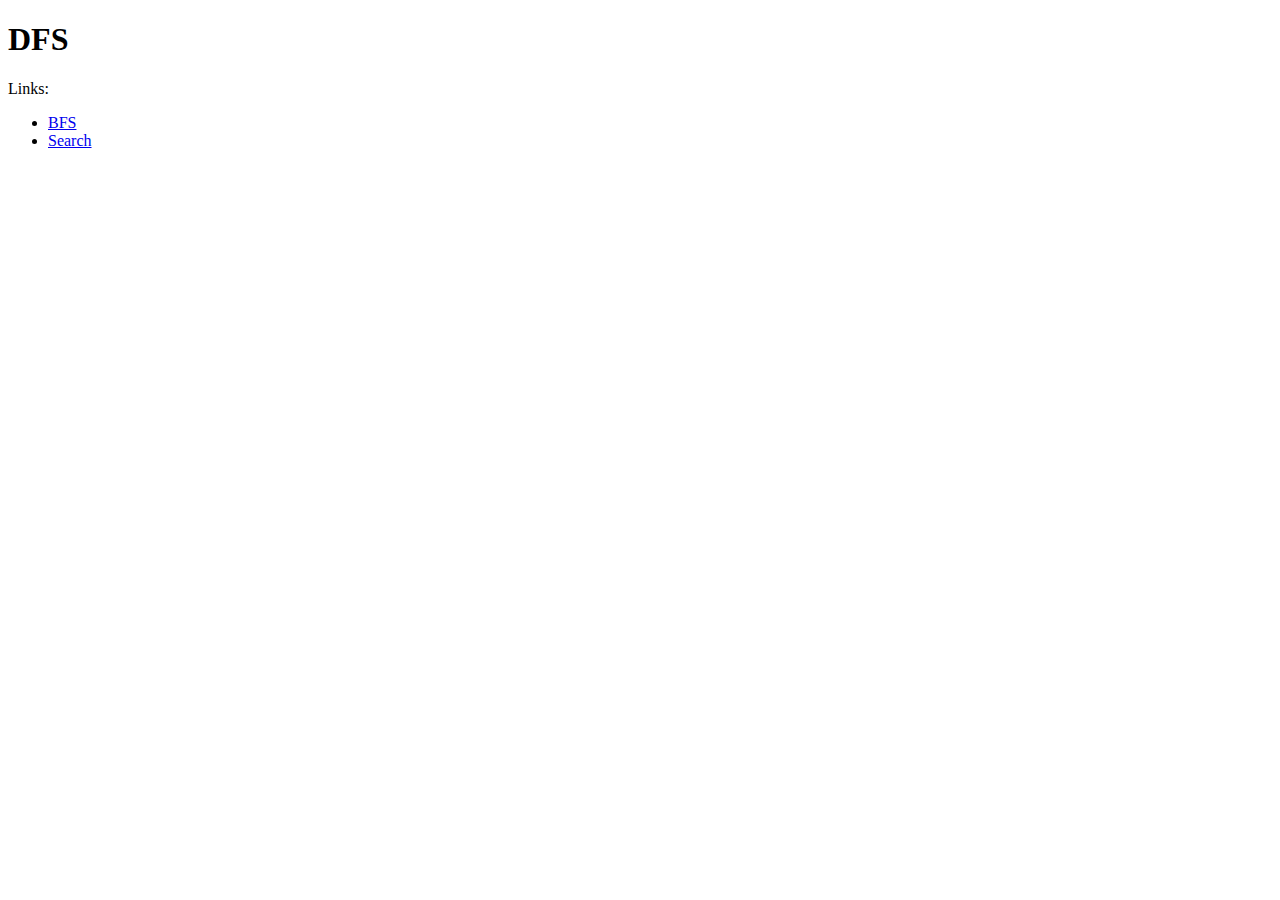
<file: pagerank/corpus1/dfs.html>
<!DOCTYPE html>
<html lang="en">
    <head>
        <title>DFS</title>
    </head>
    <body>
        <h1>DFS</h1>

        <div>Links:</div>
        <ul>
            <li><a href="bfs.html">BFS</a></li>
            <li><a href="search.html">Search</a></li>
        </ul>
    </body>
</html>
</file>
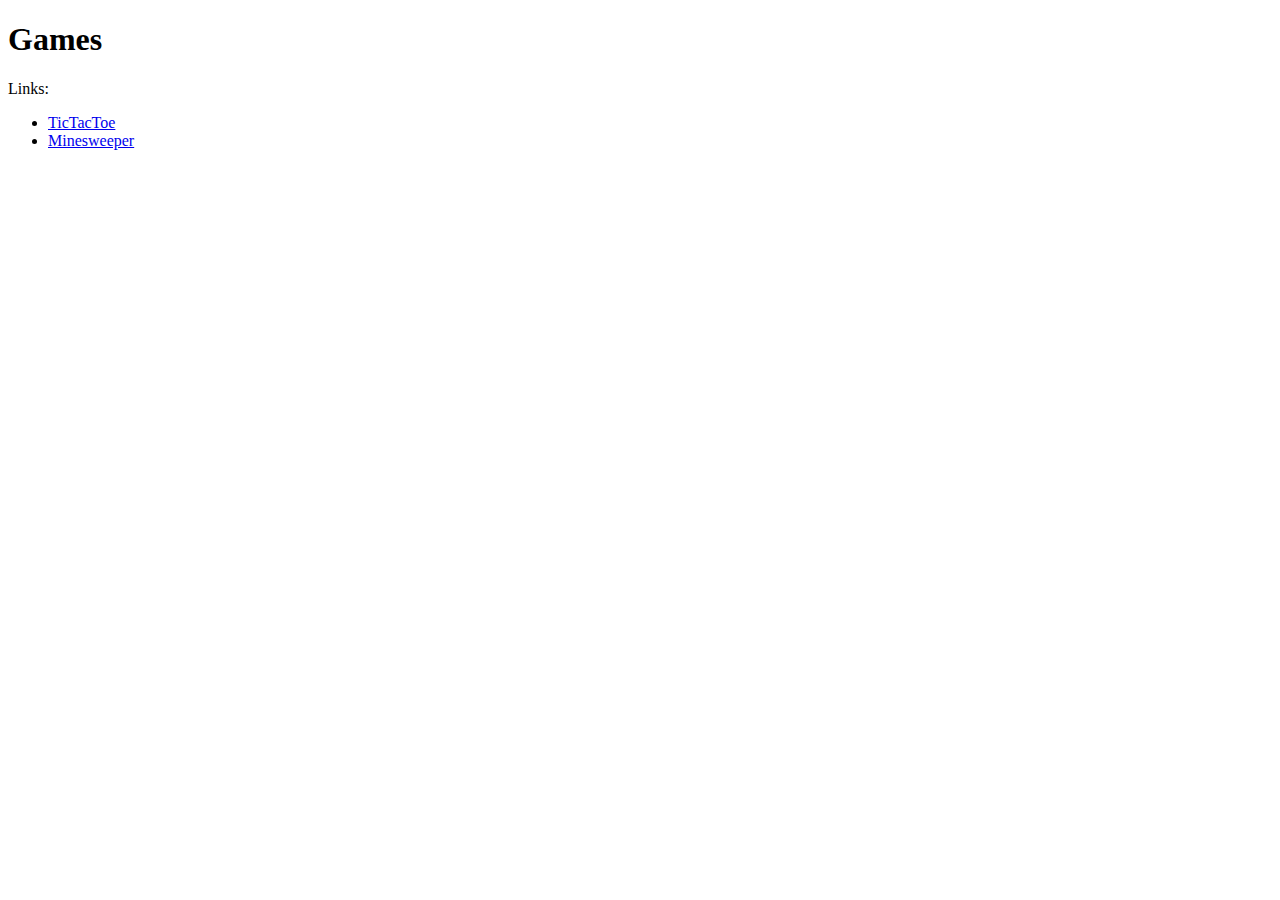
<file: pagerank/corpus1/games.html>
<!DOCTYPE html>
<html lang="en">
    <head>
        <title>Games</title>
    </head>
    <body>
        <h1>Games</h1>

        <div>Links:</div>
        <ul>
            <li><a href="tictactoe.html">TicTacToe</a></li>
            <li><a href="minesweeper.html">Minesweeper</a></li>
        </ul>
    </body>
</html>
</file>
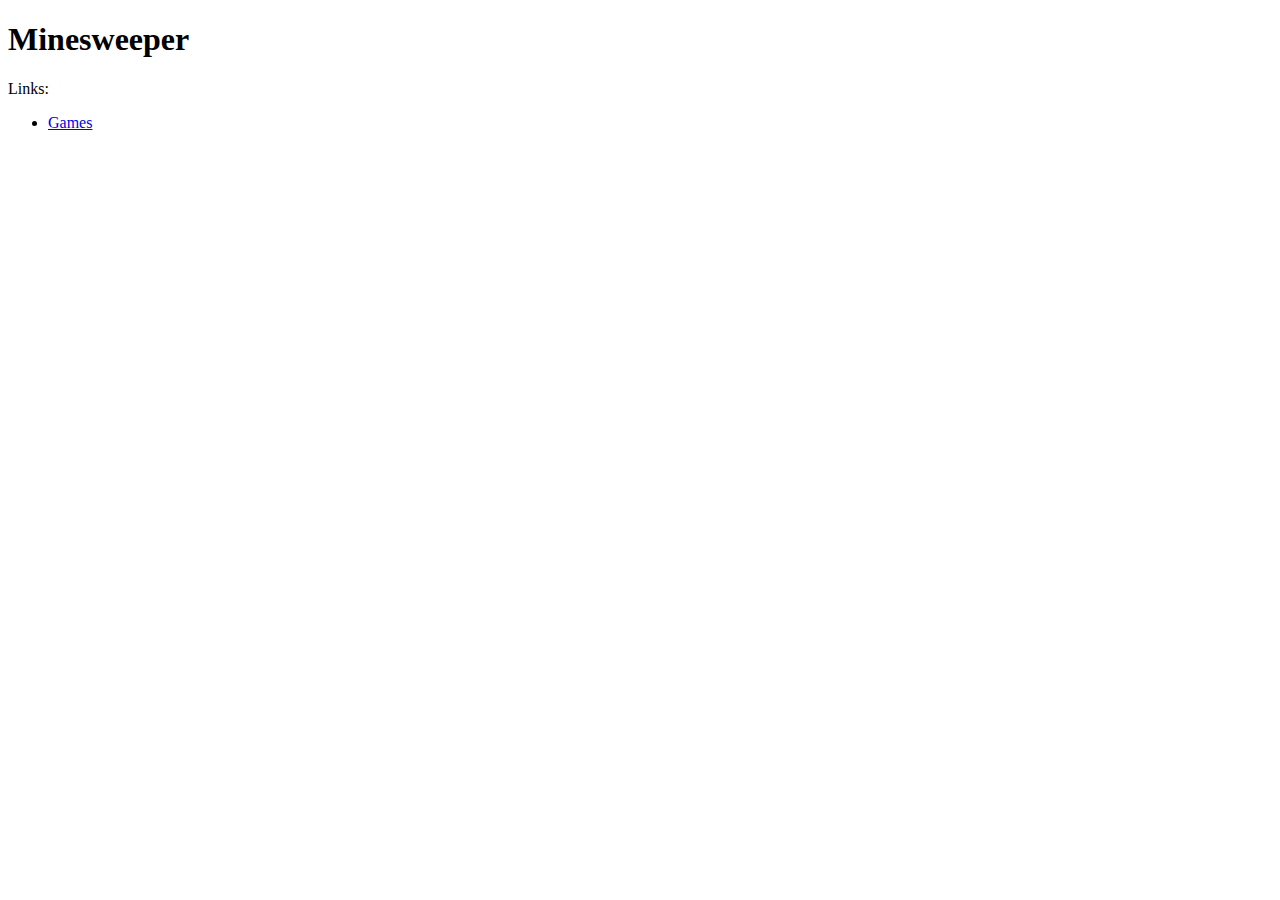
<file: pagerank/corpus1/minesweeper.html>
<!DOCTYPE html>
<html lang="en">
    <head>
        <title>Minesweeper</title>
    </head>
    <body>
        <h1>Minesweeper</h1>

        <div>Links:</div>
        <ul>
            <li><a href="games.html">Games</a></li>
        </ul>
    </body>
</html>
</file>
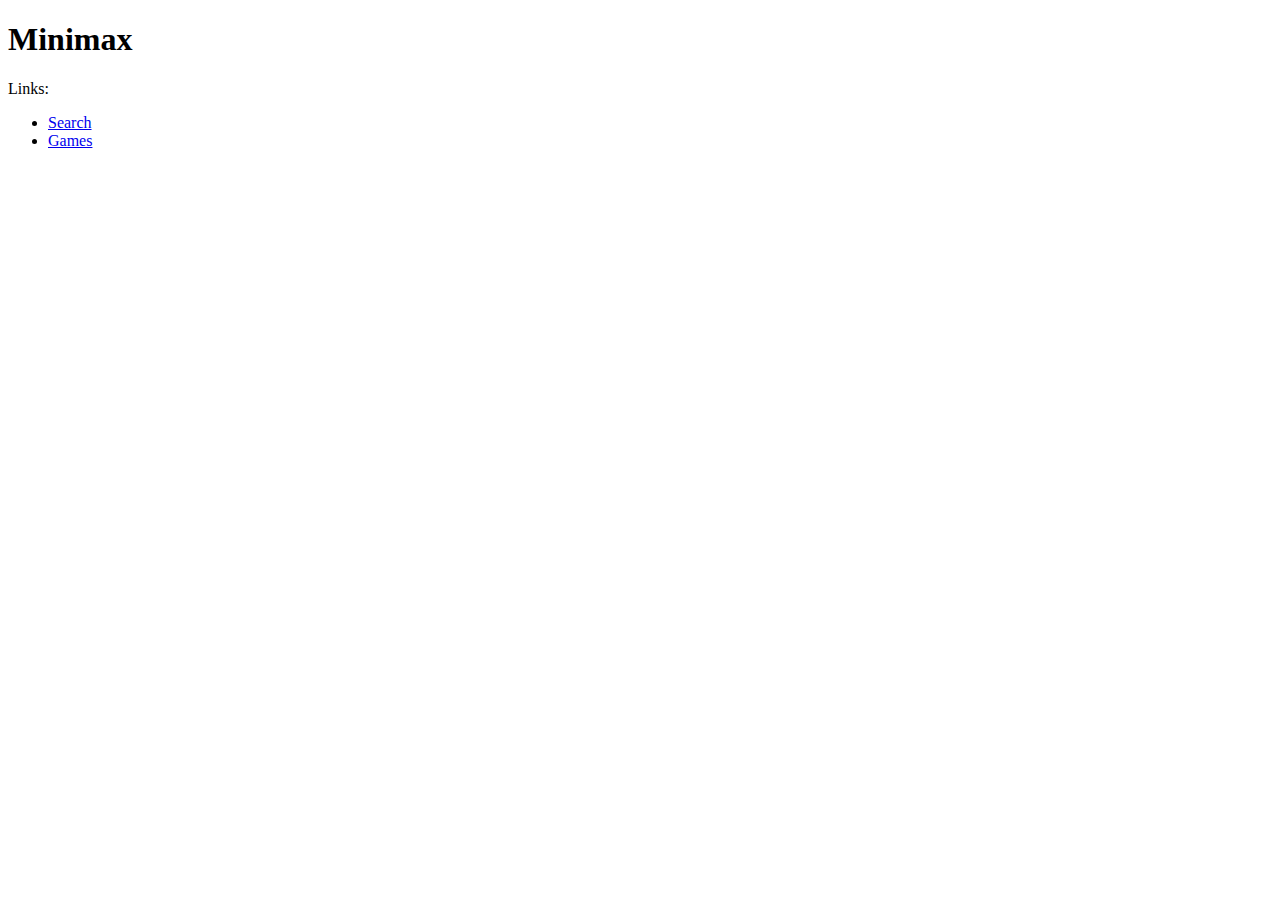
<file: pagerank/corpus1/minimax.html>
<!DOCTYPE html>
<html lang="en">
    <head>
        <title>Minimax</title>
    </head>
    <body>
        <h1>Minimax</h1>

        <div>Links:</div>
        <ul>
            <li><a href="search.html">Search</a></li>
            <li><a href="games.html">Games</a></li>
        </ul>
    </body>
</html>
</file>
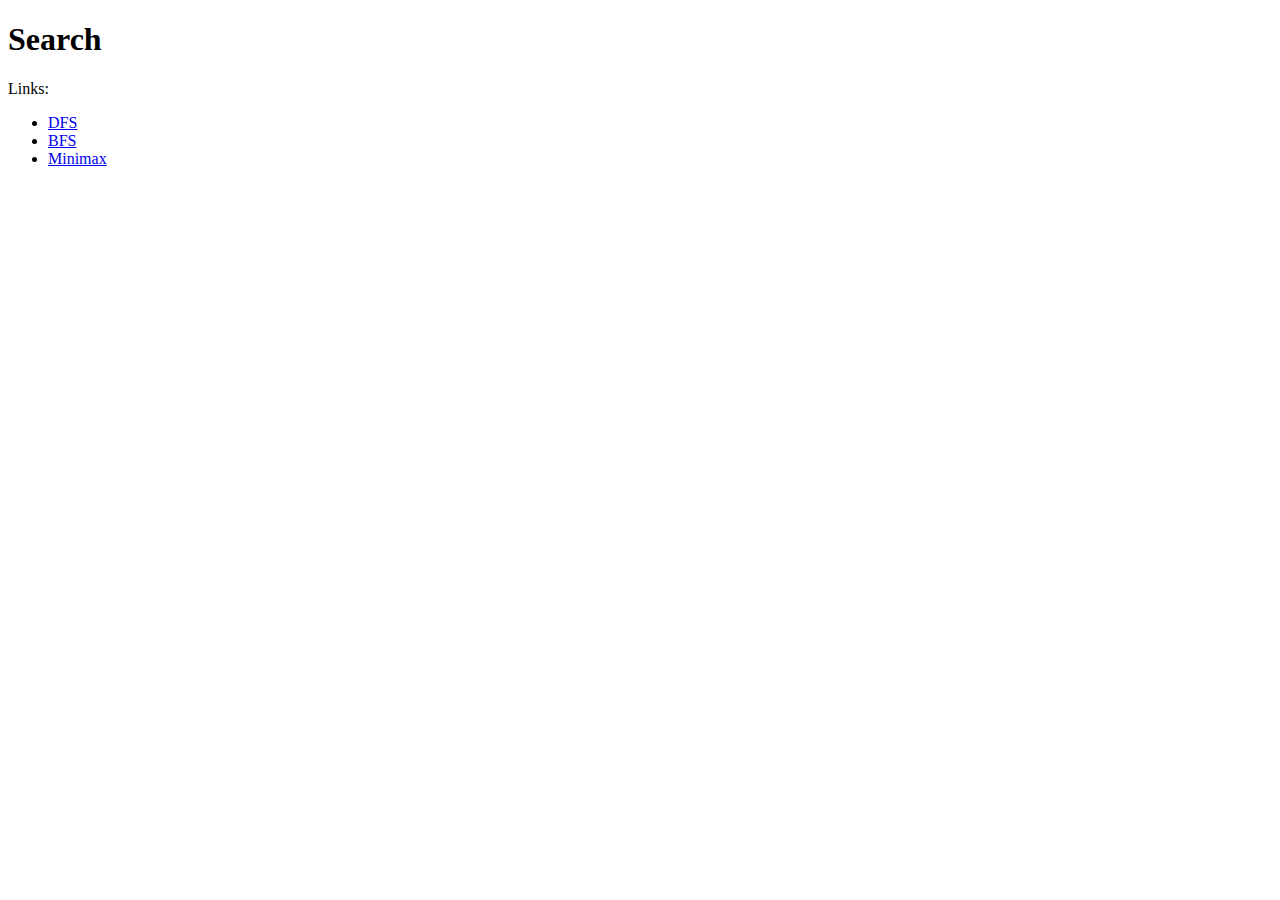
<file: pagerank/corpus1/search.html>
<!DOCTYPE html>
<html lang="en">
    <head>
        <title>Search</title>
    </head>
    <body>
        <h1>Search</h1>

        <div>Links:</div>
        <ul>
            <li><a href="dfs.html">DFS</a></li>
            <li><a href="bfs.html">BFS</a></li>
            <li><a href="minimax.html">Minimax</a></li>
        </ul>
    </body>
</html>
</file>
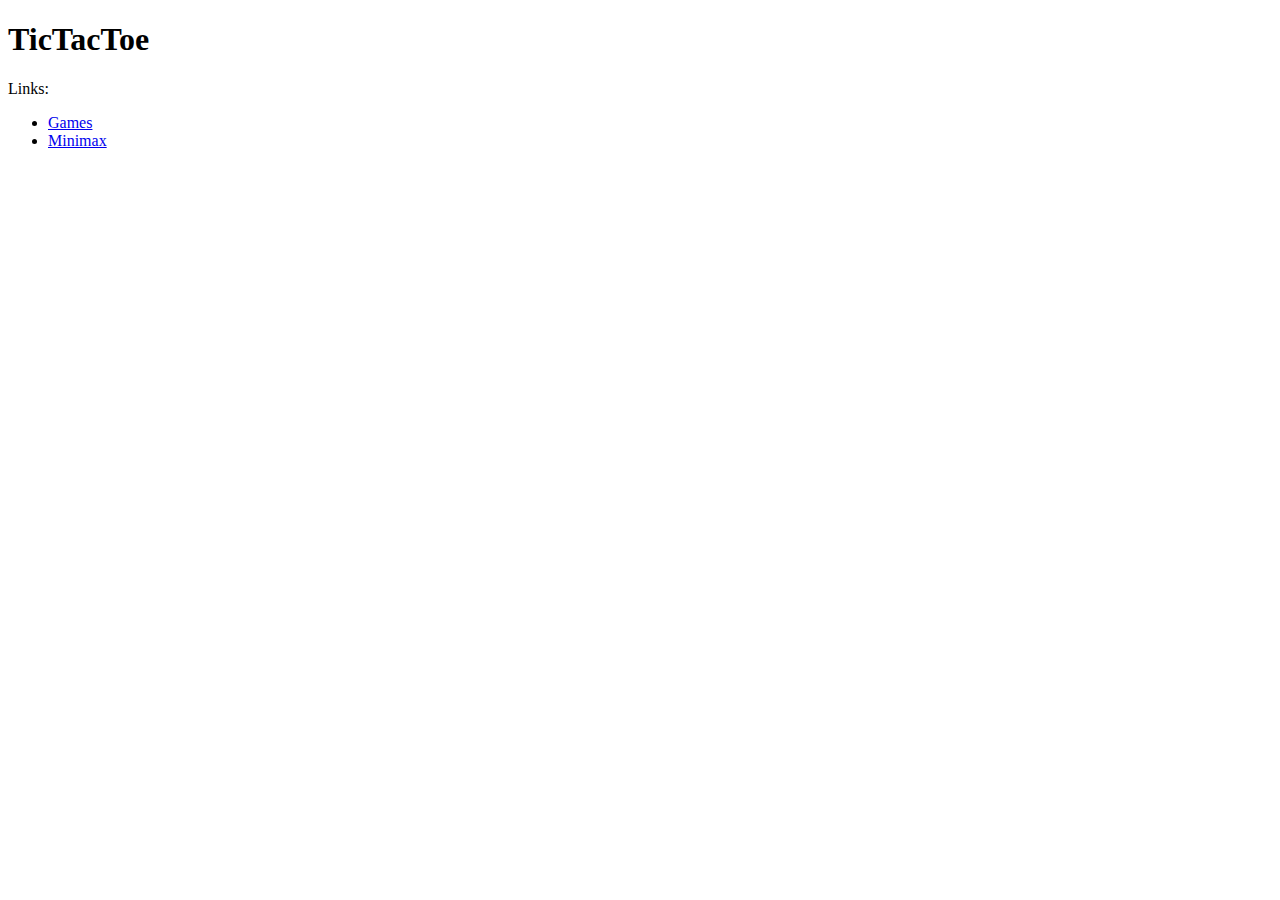
<file: pagerank/corpus1/tictactoe.html>
<!DOCTYPE html>
<html lang="en">
    <head>
        <title>TicTacToe</title>
    </head>
    <body>
        <h1>TicTacToe</h1>

        <div>Links:</div>
        <ul>
            <li><a href="games.html">Games</a></li>
            <li><a href="minimax.html">Minimax</a></li>
        </ul>
    </body>
</html>
</file>
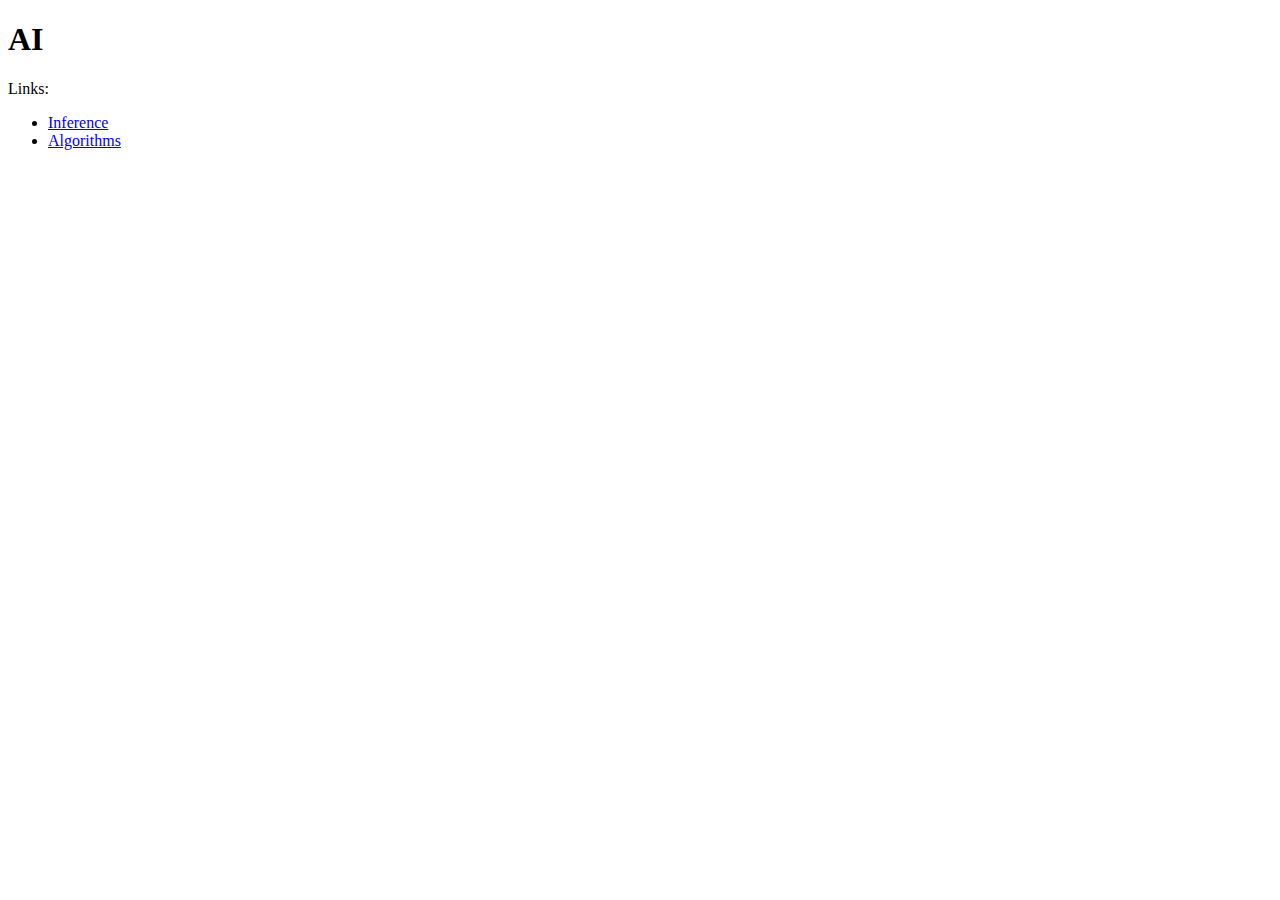
<file: pagerank/corpus2/ai.html>
<!DOCTYPE html>
<html lang="en">
    <head>
        <title>AI</title>
    </head>
    <body>
        <h1>AI</h1>

        <div>Links:</div>
        <ul>
            <li><a href="inference.html">Inference</a></li>
            <li><a href="algorithms.html">Algorithms</a></li>
        </ul>
    </body>
</html>
</file>
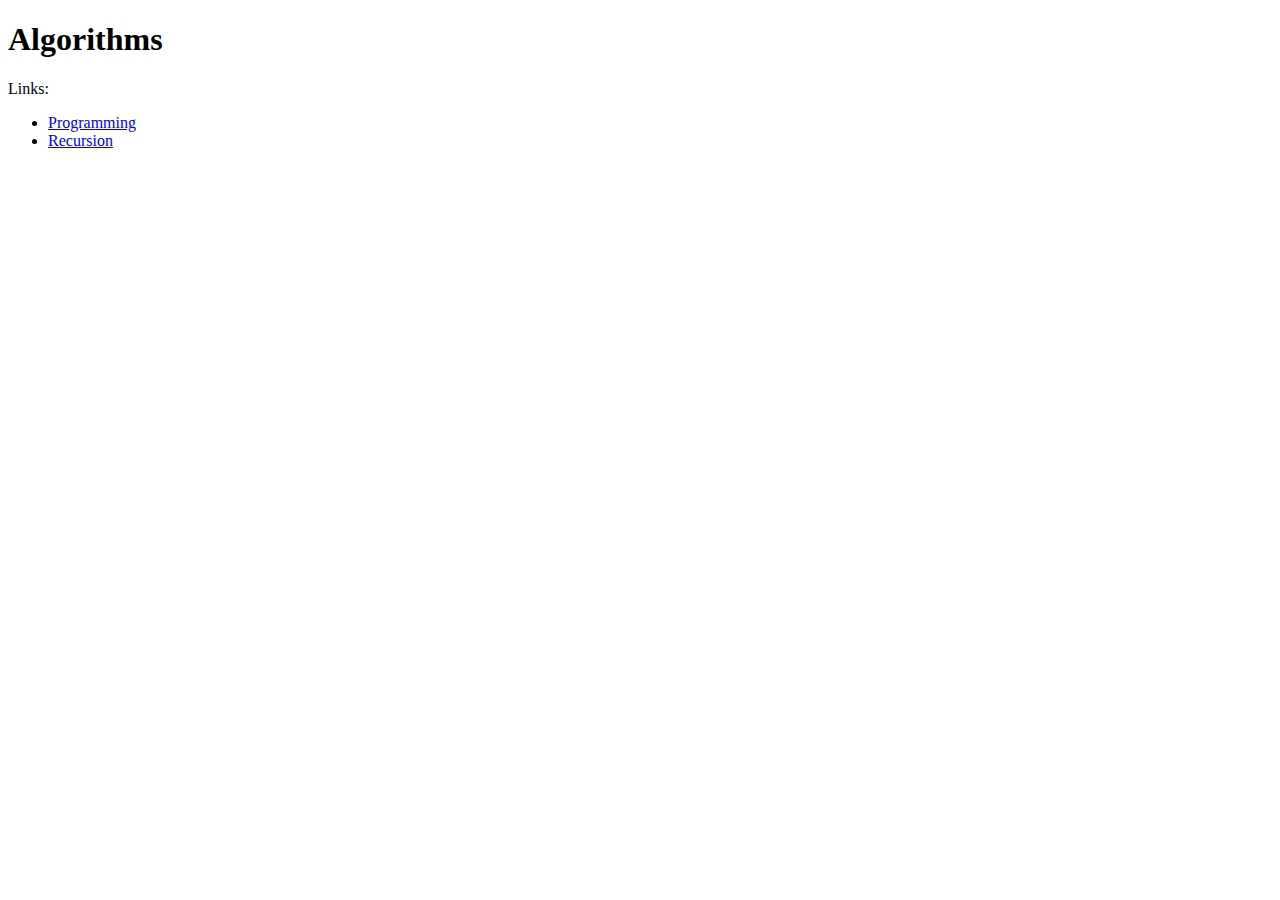
<file: pagerank/corpus2/algorithms.html>
<!DOCTYPE html>
<html lang="en">
    <head>
        <title>Algorithms</title>
    </head>
    <body>
        <h1>Algorithms</h1>

        <div>Links:</div>
        <ul>
            <li><a href="programming.html">Programming</a></li>
            <li><a href="recursion.html">Recursion</a></li>
        </ul>
    </body>
</html>
</file>
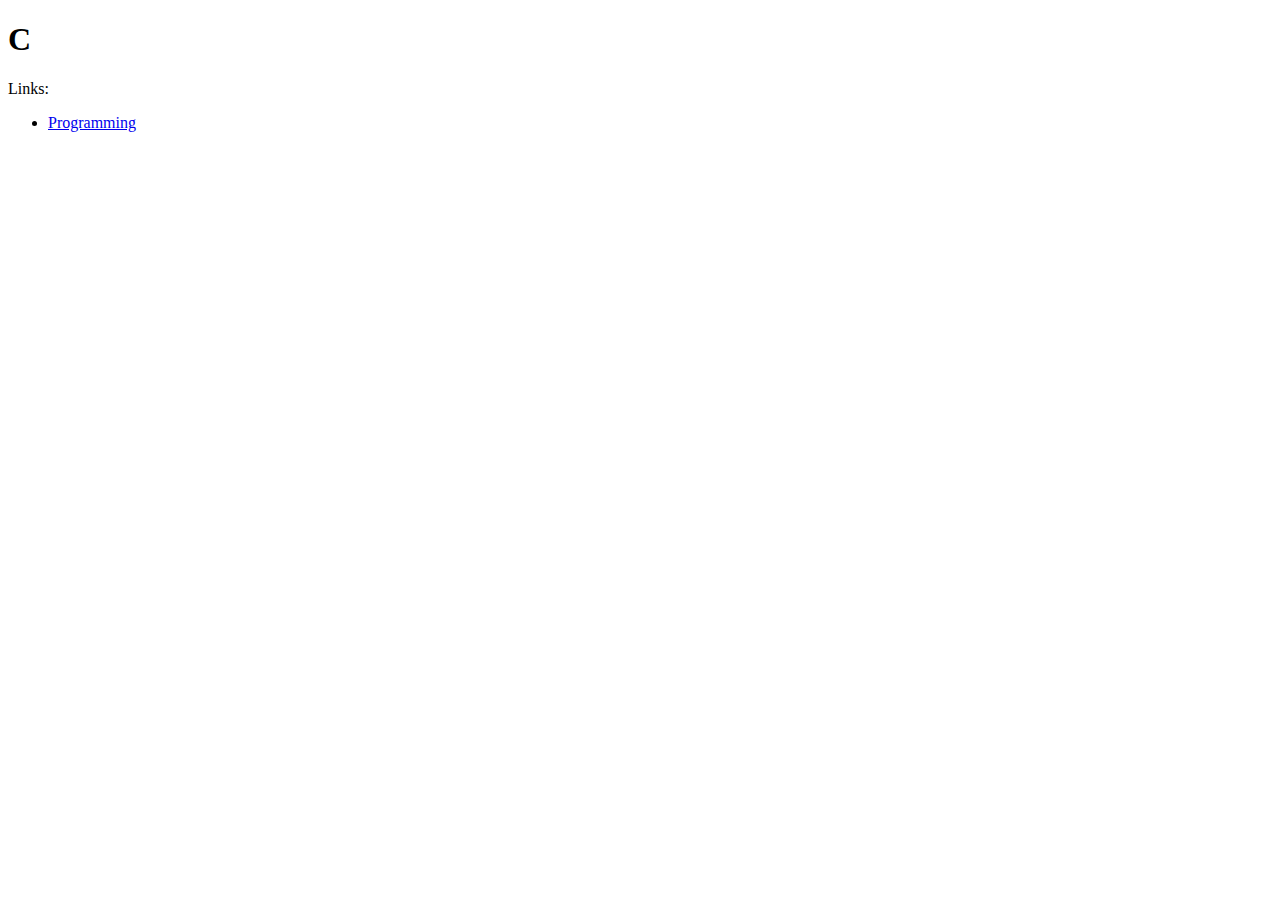
<file: pagerank/corpus2/c.html>
<!DOCTYPE html>
<html lang="en">
    <head>
        <title>C</title>
    </head>
    <body>
        <h1>C</h1>

        <div>Links:</div>
        <ul>
            <li><a href="programming.html">Programming</a></li>
        </ul>
    </body>
</html>
</file>
